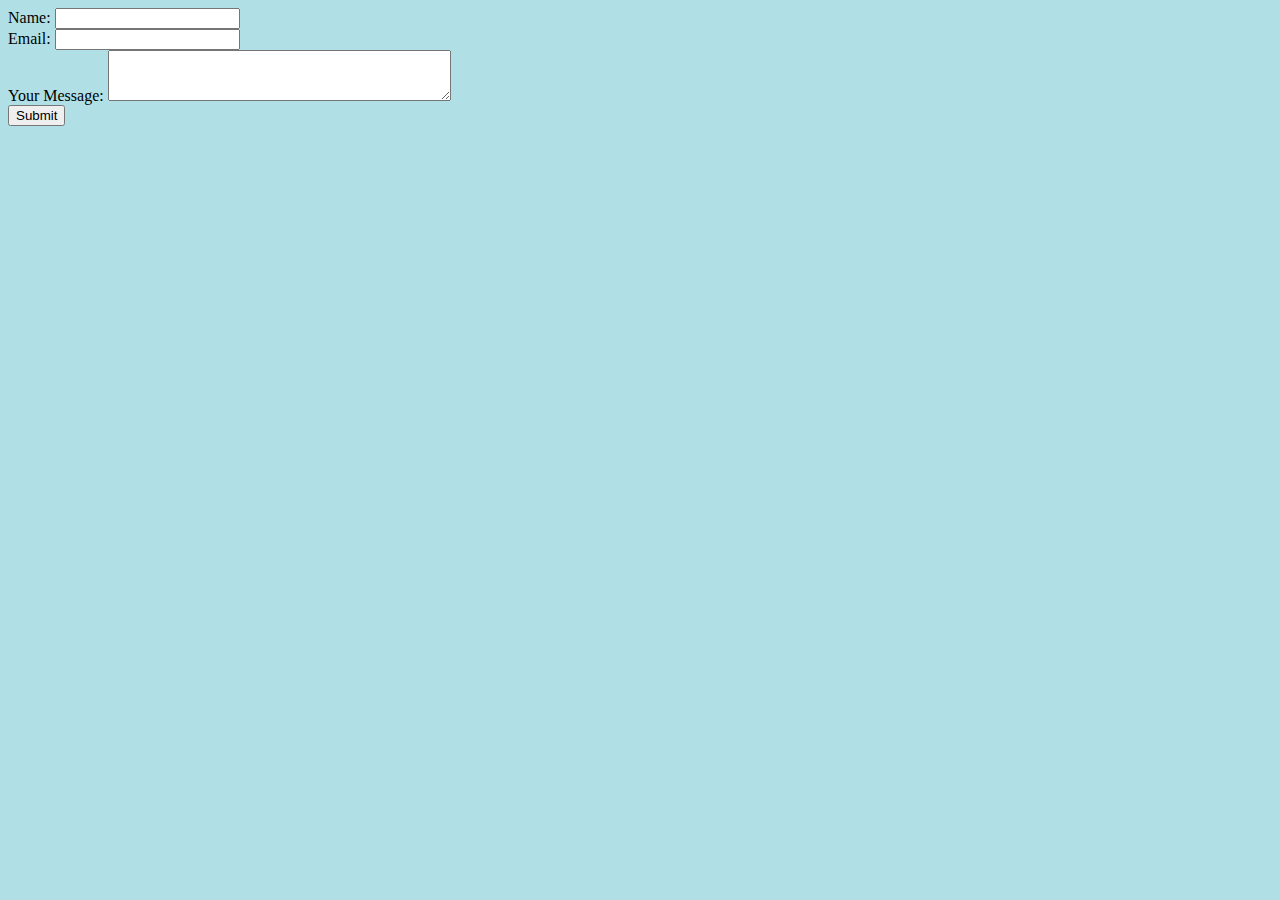
<file: Contactme.html>
<!DOCTYPE html>
<html lang="en" dir="ltr">
  <head>
    <meta charset="utf-8">
    <title>Contact Me</title>
    <link rel="stylesheet" href="css\styles.css">
  </head>
  <body>
    <form class="" action="mailto:priyathamsai1168@gmail.com" method="post" enctype="text/plain">
      <label>Name:</label>
      <input type="text" name="" value="">
      <br>
      <label>Email:</label>
      <input type="email" name="" value="">
      <br>
      <label>Your Message:</label>
      <textarea name="problem" rows="3" cols="40"></textarea>
      <br>
      <input type="submit" name="Message">

    </form>
  </body>
</html>
</file>
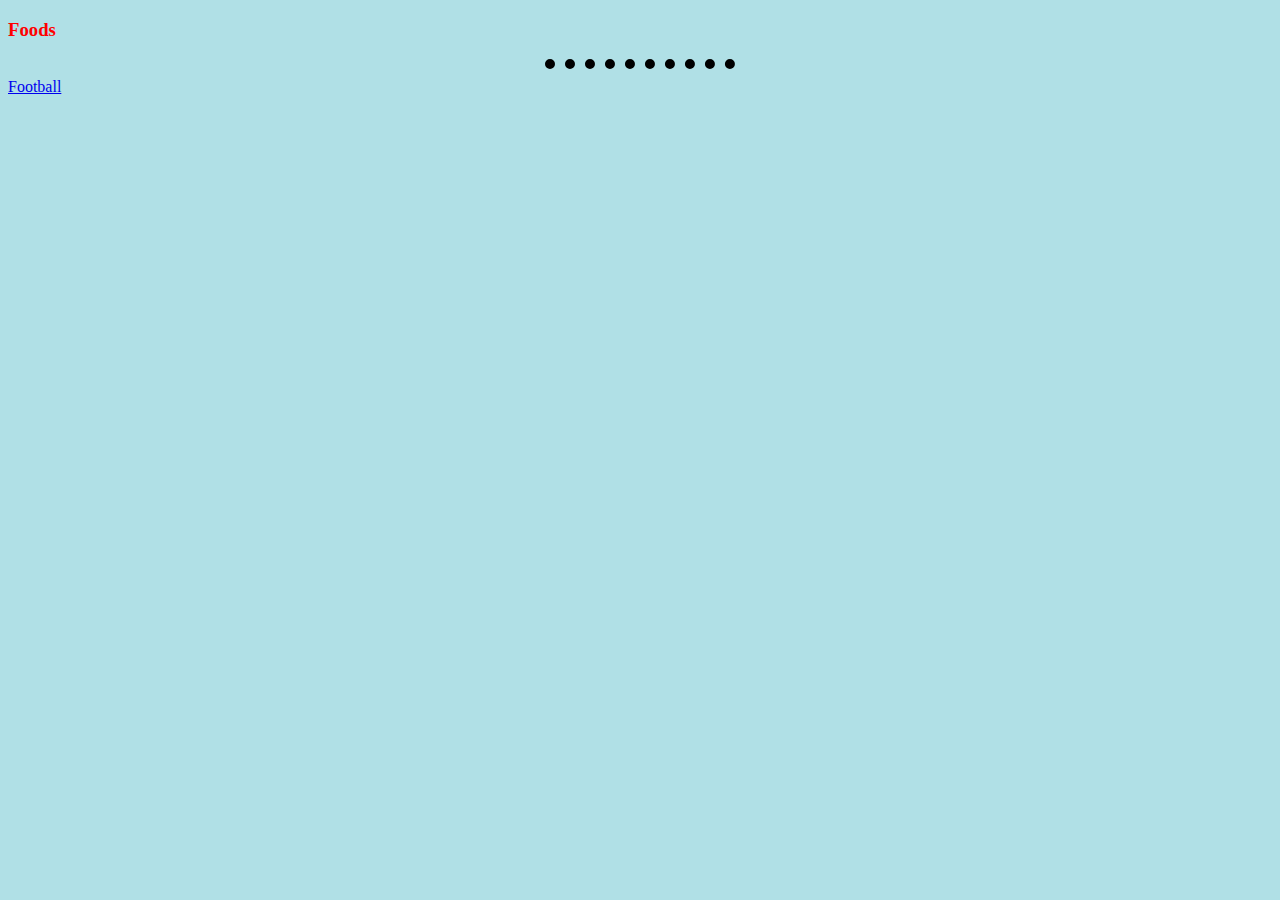
<file: Foodvideos.html>
<!DOCTYPE html>
<html lang="en" dir="ltr">
  <head>
    <meta charset="utf-8">
    <title>Foods</title>
    <link rel="stylesheet" href="css\styles.css">
  </head>
  <body>
    <h3>Foods</h3>
    <hr size ='3' />
    <a href="https://www.youtube.com/watch?v=cpIwMZ3cUEc">Football</a>

  </body>
</html>
</file>
